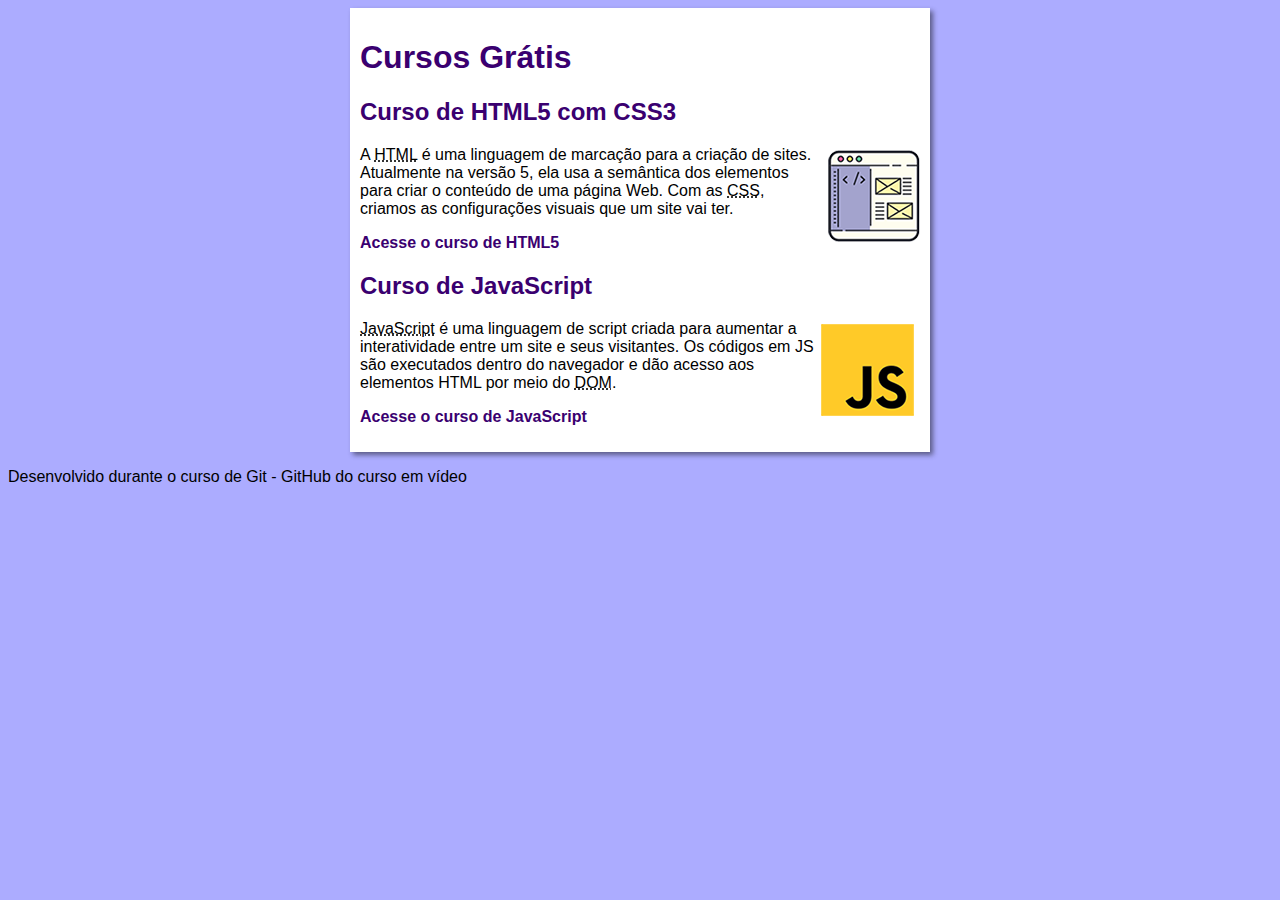
<file: index.html>
<!DOCTYPE html>
<html lang="pt-br">
<head>
    <meta charset="UTF-8">
    <meta name="viewport" content="width=device-width, initial-scale=1.0">
    <title>Curso em vídeo</title>
    <link rel="stylesheet" href="estilos/style.css">
</head>
<body>
    <main>
        <header>
            <h1>Cursos Grátis</h1>
        </header>
        <article>
            <h2>Curso de HTML5 com CSS3</h2>
            <img  class="lado" src="imagens/curso-html-css.png" alt="Curso HTML">
            <p>A <abbr title="HyperText Markup Language">HTML</abbr> é uma linguagem de marcação para a criação de sites. Atualmente na versão 5, ela usa a semântica dos elementos para criar o conteúdo de uma página Web. Com as <abbr title="Cascading Style Sheets">CSS</abbr>, criamos as configurações visuais que um site vai ter.</p>
            <p><a href="curso-html.html">Acesse o curso de HTML5</a></p>
        </article>
        <article>
            <h2>Curso de JavaScript</h2>
            <img class="lado" src="imagens/curso-javascript.png" alt="Curso JS">
            <p><abbr title="JavaScript">JavaScript</abbr> é uma linguagem de script criada para aumentar a interatividade entre um site e seus visitantes. Os códigos em JS são executados dentro do navegador e dão acesso aos elementos HTML por meio do <abbr title="Document Object Model">DOM</abbr>.</p>
            <p><a href="curso-js.html">Acesse o curso de JavaScript</a></p>
        </article>
    </main>    
    <p>Desenvolvido durante o curso de Git - GitHub do curso em vídeo</p>
</body>
</html>
</file>
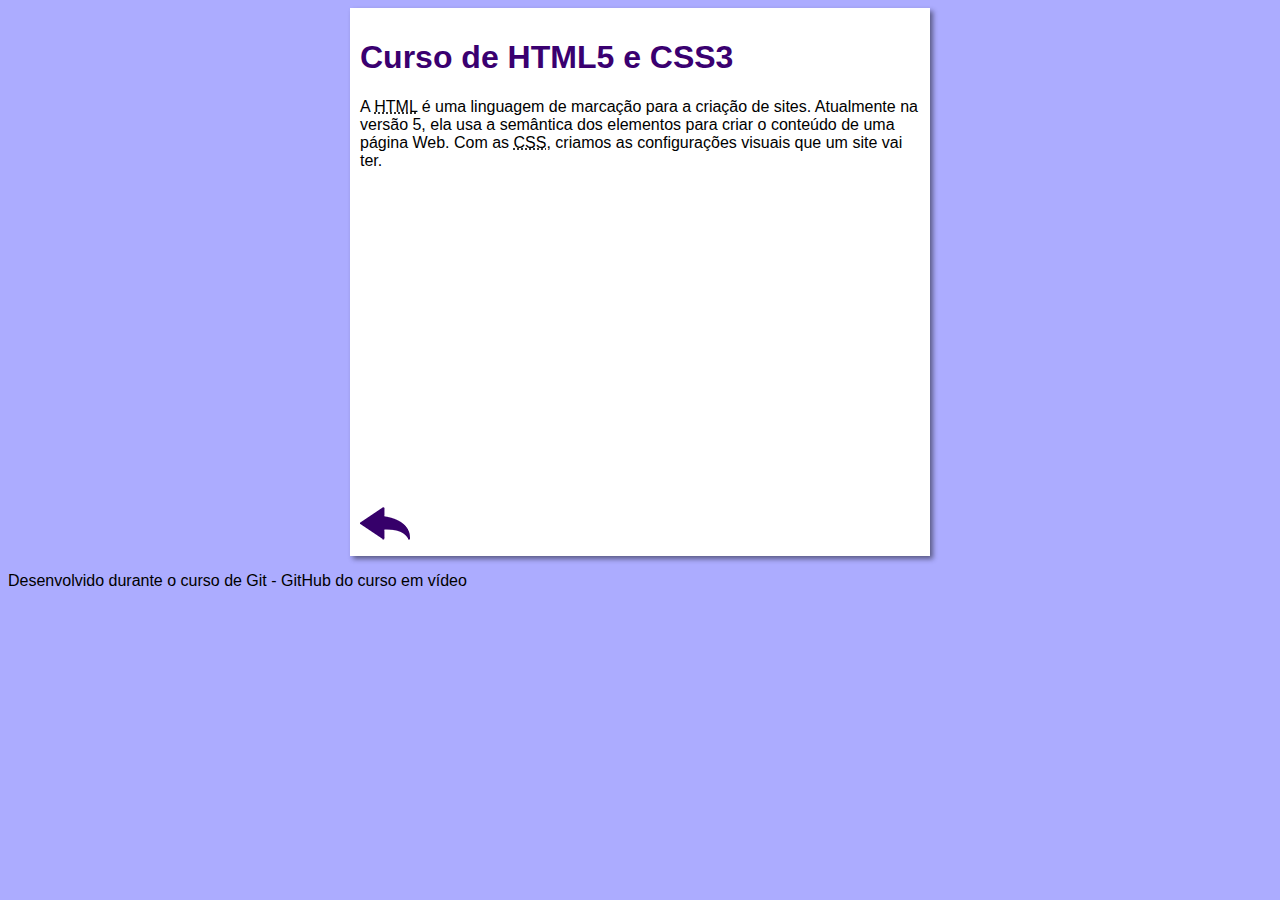
<file: curso-html.html>
<!DOCTYPE html>
<html lang="pt-br">
<head>
    <meta charset="UTF-8">
    <meta name="viewport" content="width=device-width, initial-scale=1.0">
    <title>Curso de HTML</title>
    <link rel="stylesheet" href="estilos/style.css">
</head>
<body>
    <main>
        <header>
            <h1>Curso de HTML5 e CSS3</h1>
        </header>
        <article>
            <p>A <abbr title="HyperText Markup Language">HTML</abbr> é uma linguagem de marcação para a criação de sites. Atualmente na versão 5, ela usa a semântica dos elementos para criar o conteúdo de uma página Web. Com as <abbr title="Cascading Style Sheets">CSS</abbr>, criamos as configurações visuais que um site vai ter.</p>

            <iframe width="560" height="315" src="https://www.youtube.com/embed/riSVzwlSnhw" frameborder="0" allow="accelerometer; autoplay; encrypted-media; gyroscope; picture-in-picture" allowfullscreen></iframe>

            <a href="index.html"><img src="imagens/btn-back.png" alt="Voltar"></a>
            
        </article>
    </main>
    <p>Desenvolvido durante o curso de Git - GitHub do curso em vídeo</p>
</body>
</html>
</file>
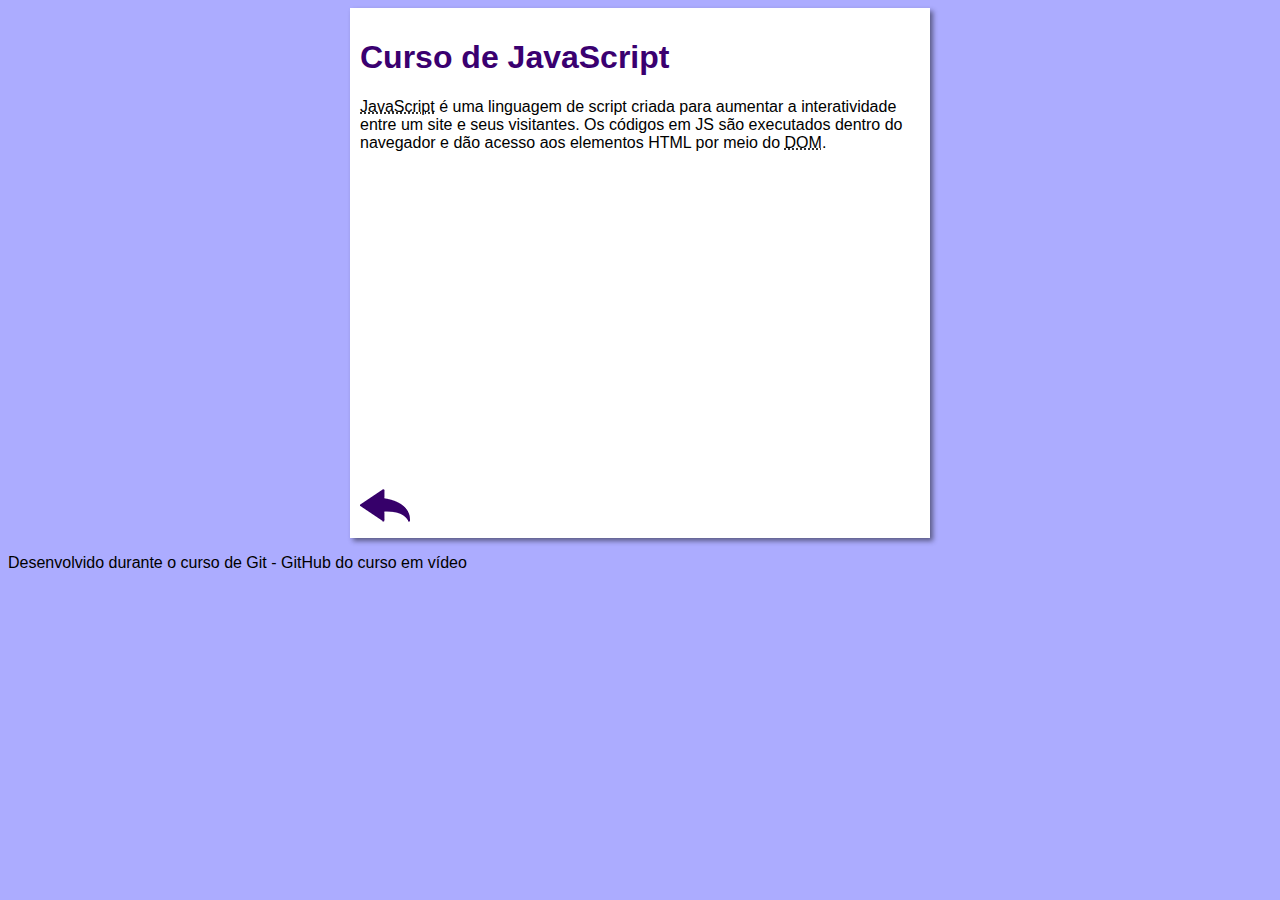
<file: curso-js.html>
<!DOCTYPE html>
<html lang="pt-br">
<head>
    <meta charset="UTF-8">
    <meta name="viewport" content="width=device-width, initial-scale=1.0">
    <title>Curso de JavaScript</title>
    <link rel="stylesheet" href="estilos/style.css">
</head>
<body>
    <main>
        <header>
            <h1>Curso de JavaScript</h1>
        </header>
        <article>
            <p><abbr title="JavaScript">JavaScript</abbr> é uma linguagem de script criada para aumentar a interatividade entre um site e seus visitantes. Os códigos em JS são executados dentro do navegador e dão acesso aos elementos HTML por meio do <abbr title="Document Object Model">DOM</abbr>.</p>

            <iframe width="560" height="315" src="https://www.youtube.com/embed/BXqUH86F-kA" frameborder="0" allow="accelerometer; autoplay; encrypted-media; gyroscope; picture-in-picture" allowfullscreen></iframe>

            <a href="index.html"><img src="imagens/btn-back.png" alt="Voltar"></a>
        </article>
    </main>
    <p>Desenvolvido durante o curso de Git - GitHub do curso em vídeo</p>
</body>
</html>
</file>
<file: estilos/style.css>
* {
    font-family: Arial, Helvetica, sans-serif;
    font-size: 16px;
}

body {
    background-color: #acacff;

}

main {
    background-color: white;
    width: 560px;
    margin: auto;
    padding: 10px;
    box-shadow: 3px 3px 5px rgba(0, 0, 0, 0.473);
}

h1 {
    font-size: 2em;
    color: rgb(58, 0, 112);
}

h2 {
    font-size: 1.5em;
    color: rgb(58, 0, 112);
}

img.lado {
    float: right;
}

a {
    text-decoration: none;
    font-weight: bold;
    color: rgb(58, 0, 112);
}

a:hover {
    text-decoration: underline;
    color: rgb(26, 26, 255);
}
</file>
